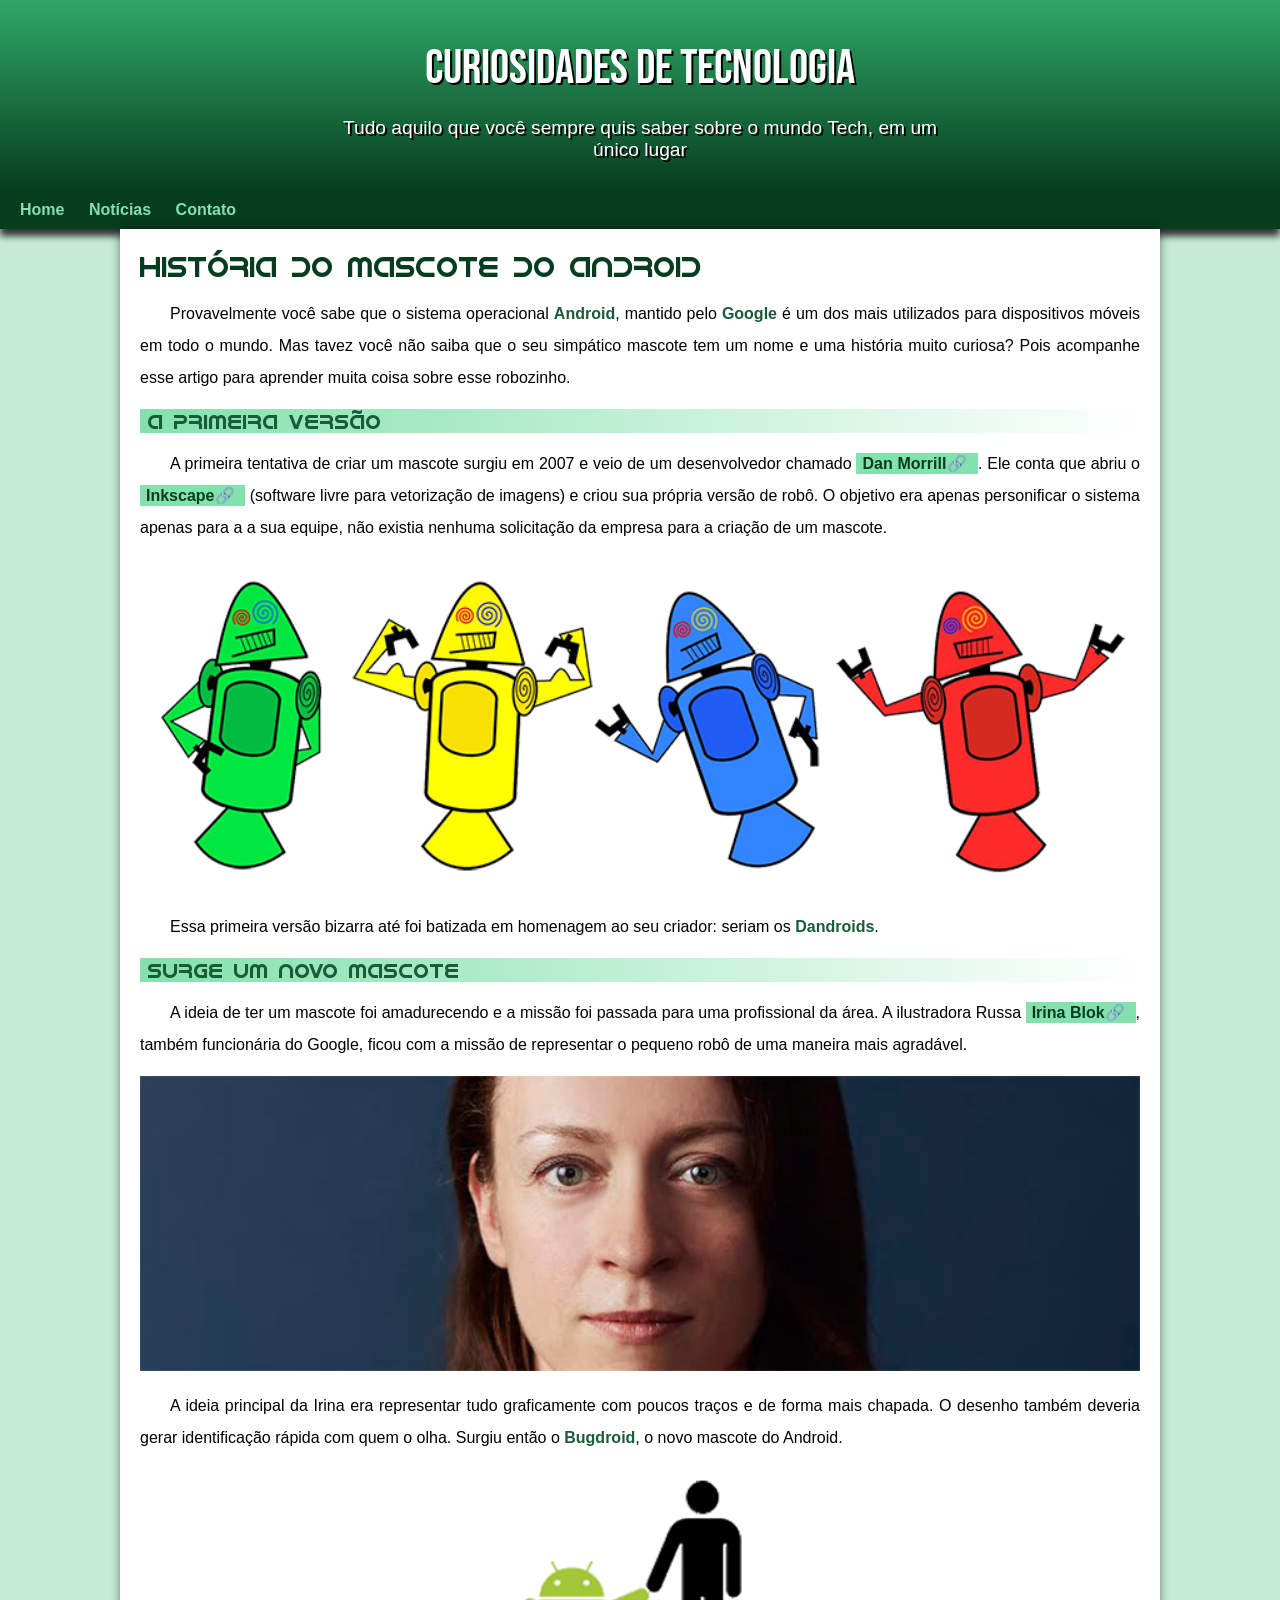
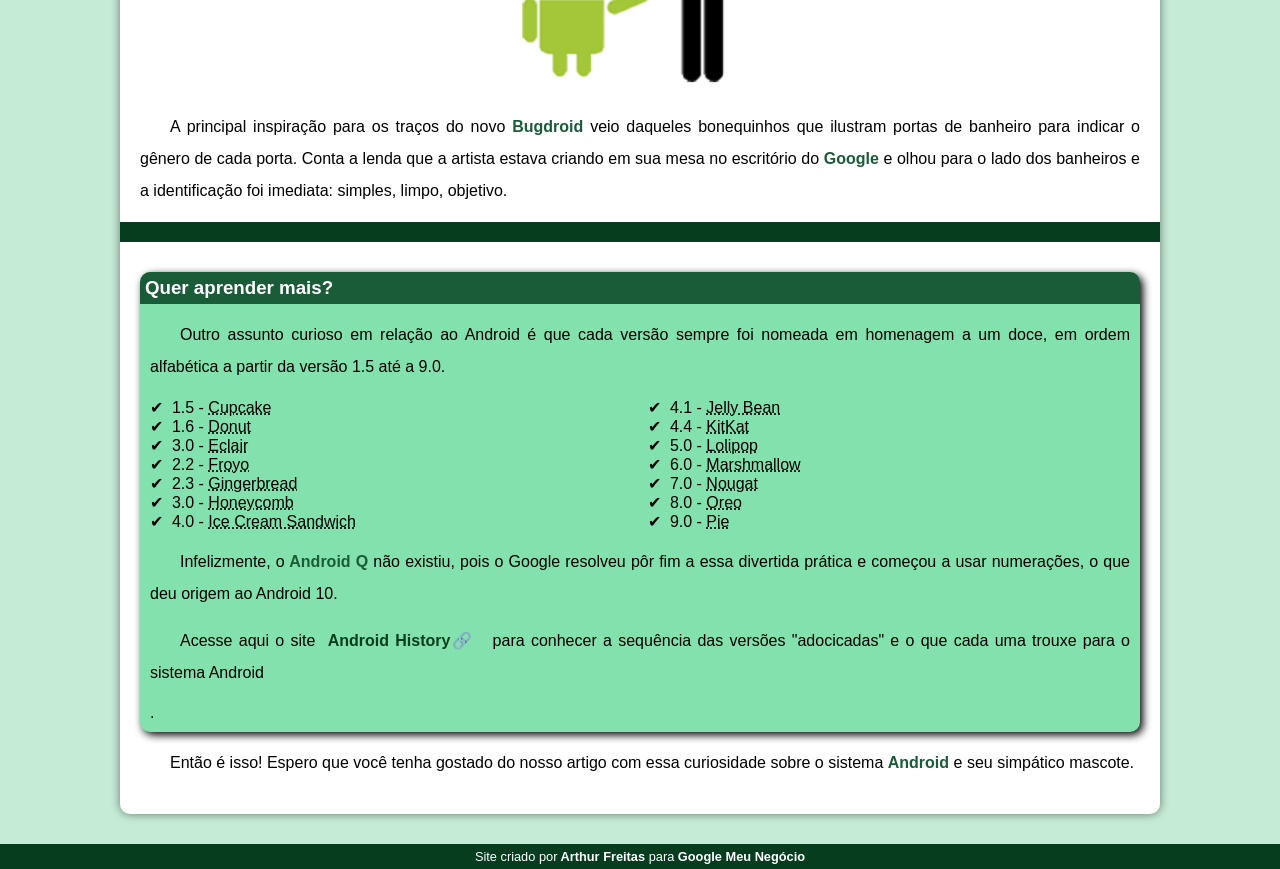
<file: index.html>
<!DOCTYPE html>
<html lang="en">
<head>
    <meta charset="UTF-8">
    <meta name="viewport" content="width=device-width, initial-scale=1.0">
    <title>Como surgiu o mascote do Android?</title>
    <link rel="shortcut icon" href="favicon.ico" type="image/x-icon">
    <link rel="stylesheet" href="estilo/style.css">
</head>
<body>
    <header>
        <h1>Curiosidades de Tecnologia</h1>
        <p>Tudo aquilo que você sempre quis saber sobre o mundo Tech, em um único lugar</p>
    </header>
        <nav>
            <a href="#">Home</a>
            <a href="#">Notícias</a>
            <a href="#">Contato</a>
        </nav>
        <main>
            <article>
                <h1>História do Mascote do Android</h1>

                <p>Provavelmente você sabe que o sistema operacional <strong>Android</strong>, mantido pelo <strong>Google</strong> é um dos mais utilizados para dispositivos móveis em todo o mundo. Mas tavez você não saiba que o seu simpático mascote tem um nome e uma história muito curiosa? Pois acompanhe esse artigo para aprender muita coisa sobre esse robozinho.</p>  

                <h2>A primeira versão</h2>

                <p>A primeira tentativa de criar um mascote surgiu em 2007 e veio de um desenvolvedor chamado <a href="https://androidcommunity.com/dan-morrill-shows-us-the-android-mascot-that-almost-was-20130103/" target="_blank" class="externo">Dan Morrill</a>. Ele conta que abriu o <a href="https://inkscape.org/release/inkscape-1.4.2/windows/64-bit/msi/dl/" target="_blank"class="externo">Inkscape</a> (software livre para vetorização de imagens) e criou sua própria versão de robô. O objetivo era apenas personificar o sistema apenas para a a sua equipe, não existia nenhuma solicitação da empresa para a criação de um mascote.</p>

                <picture>
                    <source media="(max-width: 670px)" srcset="imagens/dan-droids-pq.png">
                    <img src="imagens/dan-droids.png" alt="Primeiro mascote do Android">
                </picture>

                <p>Essa primeira versão bizarra até foi batizada em homenagem ao seu criador: seriam os <strong>Dandroids</strong>.</p>

                <h2>Surge um novo mascote</h2>

                <p>A ideia de ter um mascote foi amadurecendo e a missão foi passada para uma profissional da área. A ilustradora Russa <a href="https://www.irinablok.com/" target="_blank" class="externo">Irina Blok</a>, também funcionária do Google, ficou com a missão de representar o pequeno robô de uma maneira mais agradável.</p>

                <picture>
                    <source media="(max-width: 670px)" srcset="imagens/irina-blok-pq.jpg">
                    <img src="imagens/irina-blok.jpg" alt="Irina Block, criadora do Bugdroid">
                </picture>

                <p>A ideia principal da Irina era representar tudo graficamente com poucos traços e de forma mais chapada. O desenho também deveria gerar identificação rápida com quem o olha. Surgiu então o <strong>Bugdroid</strong>, o novo mascote do Android.</p>

                <img src="imagens/bugdroid.png" class = "pequena" alt="Bugdroid">

                <p>A principal inspiração para os traços do novo <strong>Bugdroid</strong> veio daqueles bonequinhos que ilustram portas de banheiro para indicar o gênero de cada porta. Conta a lenda que a artista estava criando em sua mesa no escritório do <strong>Google</strong> e olhou para o lado dos banheiros e a identificação foi imediata: simples, limpo, objetivo.</p>

                <div class="video">
                <iframe width="560" height="315" src="https://www.youtube.com/embed/l2UDgpLz20M?si=6e7qtdZ1K2haaLH-"  frameborder="0" allow="accelerometer; autoplay; encrypted-media; gyroscope; picture-in-picture;"  allowfullscreen></iframe>
                </div>
                <aside>
                     <h3>Quer aprender mais?</h3>
                    <p>Outro assunto curioso em relação ao Android é que cada versão sempre foi nomeada em homenagem a um doce, em ordem alfabética a partir da versão 1.5 até a 9.0.</p>   
                    <ul>
                        <li>1.5 - <abbr title="Bolo de Copo">Cupcake</abbr></li>
                        <li>1.6 - <abbr title="Rosquinho">Donut</abbr></li>
                        <li>3.0 - <abbr title="Bomba">Eclair</abbr></li>
                        <li>2.2 - <abbr title="Iogurte Congelado">Froyo</abbr></li>
                        <li>2.3 - <abbr title="Biscoito Congelado">Gingerbread</abbr></li>
                        <li>3.0 - <abbr title="Favo de Mel">Honeycomb</abbr></li>
                        <li>4.0 - <abbr title="Sanduíche de Sorvete">Ice Cream Sandwich</abbr></li>
                        <li>4.1 - <abbr title="Jelly Bean">Jelly Bean</abbr></li>
                        <li>4.4 - <abbr title="KitKat">KitKat</abbr></li>
                        <li>5.0 - <abbr title="Pirulito">Lolipop</abbr></li>
                        <li>6.0 - <abbr title="Marshmallow">Marshmallow</abbr></li>
                        <li>7.0 - <abbr title="Torrone">Nougat</abbr></li>
                        <li>8.0 - <abbr title="Oreo">Oreo</abbr></li>
                        <li>9.0 - <abbr title="Torta">Pie</abbr></lki>
                    </ul>
                        <p>Infelizmente, o<strong> Android Q </strong>não existiu, pois o Google resolveu pôr fim a essa divertida prática e começou a usar numerações, o que deu origem ao Android 10.</p>
                        <p>Acesse aqui o site <a href="https://www.android.com/intl/en_uk/" target="_blank" class="externo">Android History</a> para conhecer a sequência das versões "adocicadas" e o que cada uma trouxe para o sistema Android</p>.
                    
                </aside>

                <p>Então é isso! Espero que você tenha gostado do nosso artigo com essa curiosidade sobre o sistema <strong>Android</strong> e seu simpático mascote.</p>
            </article>
        </main>
        <footer>
           <p>Site criado por<a href="https://arthurfotografo.46graus.com/" target="_blank"> Arthur Freitas</a> para <a href="https://www.google.com/search?sca_esv=b13991bd8b31e71e&biw=682&bih=650&sxsrf=ANbL-n5C5In4_2kTno7HKsS6aIFkHJYWfA%3A1777414444444&q=Arthur%20FA%20fotografia&stick=H4sIAAAAAAAAAONgU1I1qLA0SU41NU60NLUwNza3TDa2MqgwtzA3MzcxMja2NDIxSEwzWcQq4lhUklFapODmqJCWX5KfXpSYlpkIAJaFPQBAAAAA&mat=CdMhJ23fgVI2&ved=2ahUKEwimtNHkyJGUAxUYB7kGHbqMOPoQrMcEegQIDxAC" target="_blank">Google Meu Negócio</a></p>
        </footer>
</body>
</html>
</file>
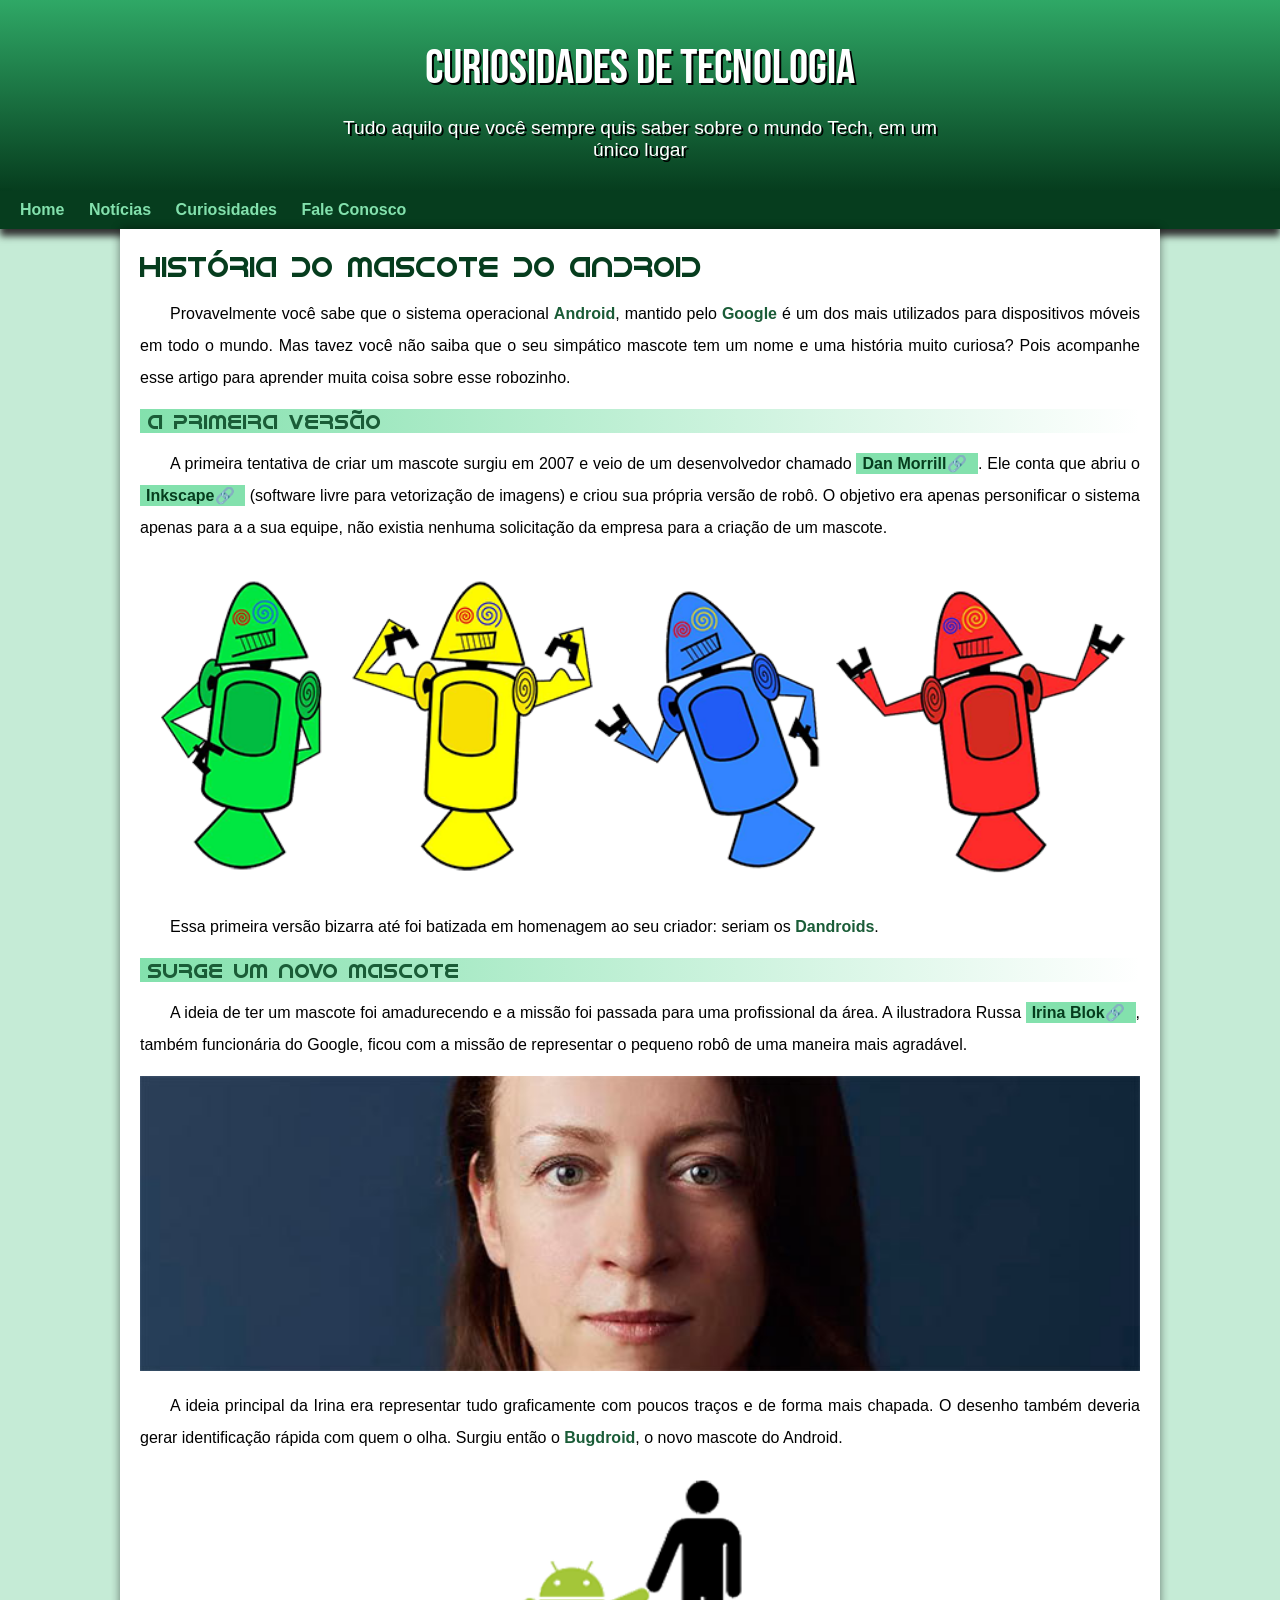
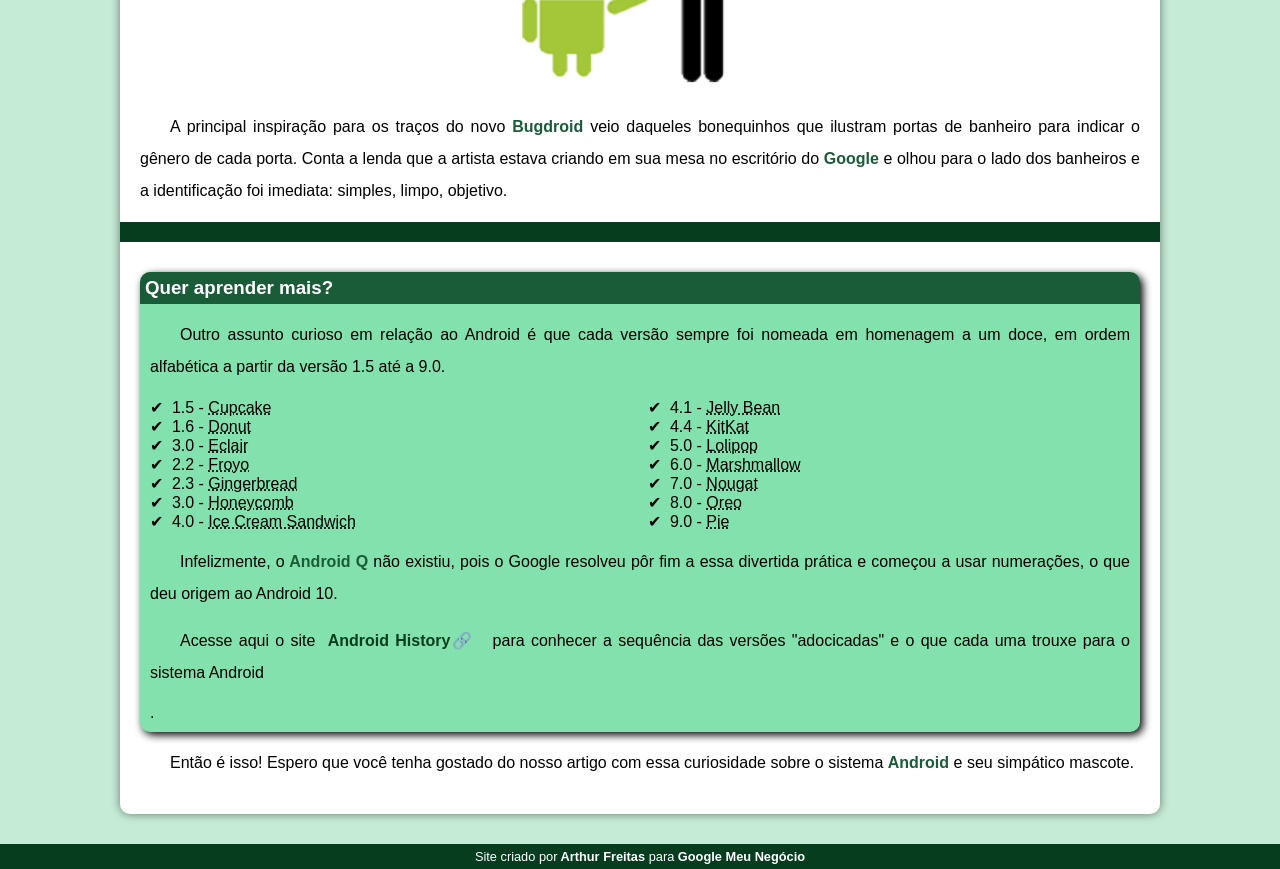
<file: index.html.html>
<!DOCTYPE html>
<html lang="en">
<head>
    <meta charset="UTF-8">
    <meta name="viewport" content="width=device-width, initial-scale=1.0">
    <title>Como surgiu o mascote do Android?</title>
    <link rel="shortcut icon" href="favicon.ico" type="image/x-icon">
    <link rel="stylesheet" href="estilo/style.css">
</head>
<body>
    <header>
        <h1>Curiosidades de Tecnologia</h1>
        <p>Tudo aquilo que você sempre quis saber sobre o mundo Tech, em um único lugar</p>
    </header>
        <nav>
            <a href="#">Home</a>
            <a href="#">Notícias</a>
            <a href="#">Curiosidades</a>
            <a href="#">Fale Conosco</a>
        </nav>
        <main>
            <article>
                <h1>História do Mascote do Android</h1>

                <p>Provavelmente você sabe que o sistema operacional <strong>Android</strong>, mantido pelo <strong>Google</strong> é um dos mais utilizados para dispositivos móveis em todo o mundo. Mas tavez você não saiba que o seu simpático mascote tem um nome e uma história muito curiosa? Pois acompanhe esse artigo para aprender muita coisa sobre esse robozinho.</p>  

                <h2>A primeira versão</h2>

                <p>A primeira tentativa de criar um mascote surgiu em 2007 e veio de um desenvolvedor chamado <a href="https://androidcommunity.com/dan-morrill-shows-us-the-android-mascot-that-almost-was-20130103/" target="_blank" class="externo">Dan Morrill</a>. Ele conta que abriu o <a href="https://inkscape.org/release/inkscape-1.4.2/windows/64-bit/msi/dl/" target="_blank"class="externo">Inkscape</a> (software livre para vetorização de imagens) e criou sua própria versão de robô. O objetivo era apenas personificar o sistema apenas para a a sua equipe, não existia nenhuma solicitação da empresa para a criação de um mascote.</p>

                <picture>
                    <source media="(max-width: 670px)" srcset="imagens/dan-droids-pq.png">
                    <img src="imagens/dan-droids.png" alt="Primeiro mascote do Android">
                </picture>

                <p>Essa primeira versão bizarra até foi batizada em homenagem ao seu criador: seriam os <strong>Dandroids</strong>.</p>

                <h2>Surge um novo mascote</h2>

                <p>A ideia de ter um mascote foi amadurecendo e a missão foi passada para uma profissional da área. A ilustradora Russa <a href="https://www.irinablok.com/" target="_blank" class="externo">Irina Blok</a>, também funcionária do Google, ficou com a missão de representar o pequeno robô de uma maneira mais agradável.</p>

                <picture>
                    <source media="(max-width: 670px)" srcset="imagens/irina-blok-pq.jpg">
                    <img src="imagens/irina-blok.jpg" alt="Irina Block, criadora do Bugdroid">
                </picture>

                <p>A ideia principal da Irina era representar tudo graficamente com poucos traços e de forma mais chapada. O desenho também deveria gerar identificação rápida com quem o olha. Surgiu então o <strong>Bugdroid</strong>, o novo mascote do Android.</p>

                <img src="imagens/bugdroid.png" class = "pequena" alt="Bugdroid">

                <p>A principal inspiração para os traços do novo <strong>Bugdroid</strong> veio daqueles bonequinhos que ilustram portas de banheiro para indicar o gênero de cada porta. Conta a lenda que a artista estava criando em sua mesa no escritório do <strong>Google</strong> e olhou para o lado dos banheiros e a identificação foi imediata: simples, limpo, objetivo.</p>

                <div class="video">
                <iframe width="560" height="315" src="https://www.youtube.com/embed/l2UDgpLz20M?si=6e7qtdZ1K2haaLH-"  frameborder="0" allow="accelerometer; autoplay; encrypted-media; gyroscope; picture-in-picture;"  allowfullscreen></iframe>
                </div>
                <aside>
                     <h3>Quer aprender mais?</h3>
                    <p>Outro assunto curioso em relação ao Android é que cada versão sempre foi nomeada em homenagem a um doce, em ordem alfabética a partir da versão 1.5 até a 9.0.</p>   
                    <ul>
                        <li>1.5 - <abbr title="Bolo de Copo">Cupcake</abbr></li>
                        <li>1.6 - <abbr title="Rosquinho">Donut</abbr></li>
                        <li>3.0 - <abbr title="Bomba">Eclair</abbr></li>
                        <li>2.2 - <abbr title="Iogurte Congelado">Froyo</abbr></li>
                        <li>2.3 - <abbr title="Biscoito Congelado">Gingerbread</abbr></li>
                        <li>3.0 - <abbr title="Favo de Mel">Honeycomb</abbr></li>
                        <li>4.0 - <abbr title="Sanduíche de Sorvete">Ice Cream Sandwich</abbr></li>
                        <li>4.1 - <abbr title="Jelly Bean">Jelly Bean</abbr></li>
                        <li>4.4 - <abbr title="KitKat">KitKat</abbr></li>
                        <li>5.0 - <abbr title="Pirulito">Lolipop</abbr></li>
                        <li>6.0 - <abbr title="Marshmallow">Marshmallow</abbr></li>
                        <li>7.0 - <abbr title="Torrone">Nougat</abbr></li>
                        <li>8.0 - <abbr title="Oreo">Oreo</abbr></li>
                        <li>9.0 - <abbr title="Torta">Pie</abbr></lki>
                    </ul>
                        <p>Infelizmente, o<strong> Android Q </strong>não existiu, pois o Google resolveu pôr fim a essa divertida prática e começou a usar numerações, o que deu origem ao Android 10.</p>
                        <p>Acesse aqui o site <a href="https://www.android.com/intl/en_uk/" target="_blank" class="externo">Android History</a> para conhecer a sequência das versões "adocicadas" e o que cada uma trouxe para o sistema Android</p>.
                    
                </aside>

                <p>Então é isso! Espero que você tenha gostado do nosso artigo com essa curiosidade sobre o sistema <strong>Android</strong> e seu simpático mascote.</p>
            </article>
        </main>
        <footer>
           <p>Site criado por<a href="https://arthurfotografo.46graus.com/" target="_blank"> Arthur Freitas</a> para <a href="https://www.google.com/search?sca_esv=b13991bd8b31e71e&biw=682&bih=650&sxsrf=ANbL-n5C5In4_2kTno7HKsS6aIFkHJYWfA%3A1777414444444&q=Arthur%20FA%20fotografia&stick=H4sIAAAAAAAAAONgU1I1qLA0SU41NU60NLUwNza3TDa2MqgwtzA3MzcxMja2NDIxSEwzWcQq4lhUklFapODmqJCWX5KfXpSYlpkIAJaFPQBAAAAA&mat=CdMhJ23fgVI2&ved=2ahUKEwimtNHkyJGUAxUYB7kGHbqMOPoQrMcEegQIDxAC" target="_blank">Google Meu Negócio</a></p>
        </footer>
</body>
</html>
</file>
<file: estilo/style.css>
@charset "UTF-8";

@import url('https://fonts.googleapis.com/css2?family=Bebas+Neue&family=Berkshire+Swash&family=Kaushan+Script&family=Monsieur+La+Doulaise&family=Open+Sans:ital,wght@0,300..800;1,300..800&family=Oswald:wght@200..700&family=Playfair+Display:ital,wght@0,400..900;1,400..900&family=Work+Sans&display=swap');

@font-face {
    font-family: 'Android';
    src: url('../fontes/idroid.otf') format('opentype');
    font-weight: normal;
}

:root {

    --cor0:#c5ebd6;
    --cor1:#83e1ad;
    --cor2:#3ddc84;
    --cor3:#2fa866;
    --cor4:#1a5c37;
    --cor5:#063d1e;

    --fonte-padrao: Arial, Verdana, Helvetica, sans-serif;
    --fonte-destaque:  "Bebas Neue", sans-serif, cursive;
    --font-android: 'Android', cursive;
}

* {
    margin: 0px;
    padding: 0px;
}

body {
    background-color:var(--cor0);
    font-family: var(--fonte-padrao);

}

a.externo::after {
    content: '\1F517\00A0';
}

header {
      background-image: linear-gradient(to bottom, var(--cor3), var(--cor5));
      min-height: 150px;
      text-align: center;
      padding-top: 40px;
}

header > h1 {
    color:white;
    font-family: var(--fonte-destaque);
    font-size: 3em;
    font-weight: normal;
    margin-bottom: 20px;
    text-shadow: 2px  2px  0px black;
    
}

header > p {
    font-family: var(--fonte-padrao);
    font-size: 1.2em;
    color:white;
    max-width: 600px;  
    padding-right: 10px;
    padding-left: 10px;
    margin:auto  ;
    padding-bottom: 30px;
    text-shadow: 2px  2px  0px black;
}

nav{
    background-color: var(--cor5);
    padding: 10px;
    box-shadow: 0px 7px 7px rgb(49, 49, 49);
}

nav > a {
    color: var(--cor1);
    padding: 10px;
    border-radius: 5px;
    text-decoration: none;
    font-weight: bold;
    transition-duration: .5s;
}

nav > a:hover{
    background-color: var(--cor2);
    color: var(--cor4);
}

main {
    min-width: 300px;
    max-width: 1000px;
    margin: auto;
    margin-bottom: 30px;
    padding: 20px;
    background-color: white;
    box-shadow: 0px 0px 10px rgba(0, 0, 0, 0.481);
    border-bottom-left-radius: 10px;
    border-bottom-right-radius: 10px;
}

main h1 {
    color:var(--cor5);
    font-family:var(--font-android);
    font-weight: normal;
    font-size: 1.8em; 
}

main h2 { 
    font-family: var(--font-android);
    color: var(--cor4);
    font-size: 1.3em;
    font-weight: normal;
    background-image: linear-gradient(to right, var(--cor1), transparent);
    text-indent: 8px;
}

main p { 
    margin: 15px 0px;
    text-align: justify;
    text-indent: 30px;
    font-size: 1em;
    line-height: 2em;
}

main strong {
    color:var(--cor4);
    font-weight: bold;
}

main a {
    text-decoration: none;
    font-weight: bold;
    color: var(--cor5);
    background-color: var(--cor1);
    padding: 2px 6px;
}

main a:hover {
    text-decoration: underline;
    color: var(--cor4);
}

main img {
    width: 100%;
}

main img.pequena {
    max-width: 350px;
    display: block;
    margin: auto;
}

div.video {
    background-color: var(--cor5);
    margin: 0px -20px 30px -20px;
    padding: 20px ;
    padding-bottom: 0%;
    position: relative;
}

div.video > iframe {
    position: absolute ;
    top:4%;
    left:5%;
    width: 90%;
    height: 90%;

}

aside {
    background-color: var(--cor1);
    padding: 10px;
    border-radius: 10px;
    box-shadow: 3px 3px 8px rgb(0, 0, 0.281);
}

aside > h3 {
    background-color: var(--cor4);
    color: white;
    padding:5px;
    margin: -10px -10px 0px -10px ;
    border-radius: 10px 10px 0px 0px ;

}

aside > ul {
    list-style-type: '\2714\00A0\00A0';
    list-style-position: inside;
    columns: 2;
}

footer {
    background-color: var(--cor5);
    color: white;
    text-align: center;
    font-size: 0.8em;
    padding: 5px;
}

footer a {
    color: white;
    font-weight: bolder;
    text-decoration: none;
}

footer a:hover {
    text-decoration: underline;
    color: var(--cor1);
}
</file>
